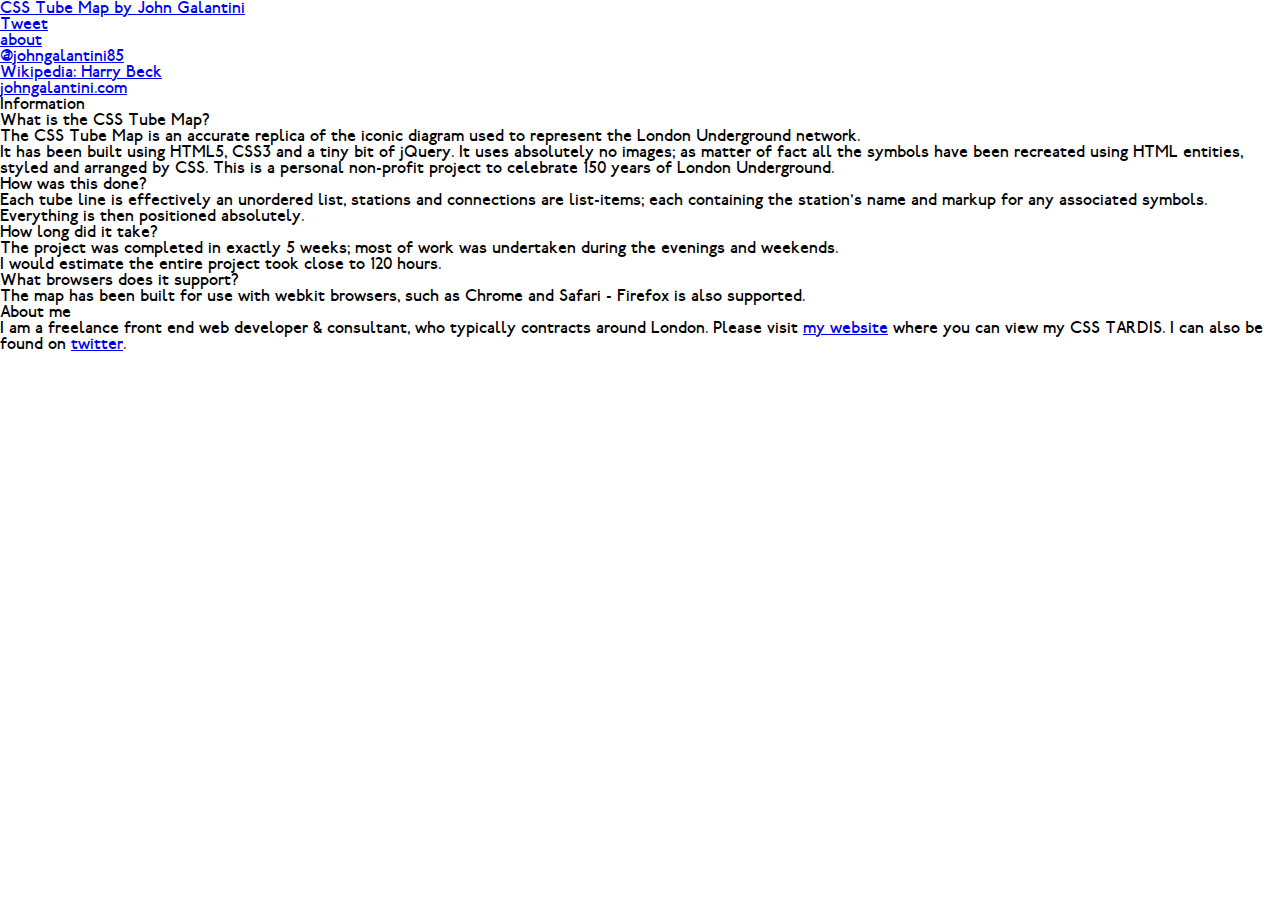
<file: info.html>
<!doctype html>
<html lang="en">
<head>
  <meta charset="utf-8">
  <title>CSS Tube Map - Information</title>
  <link rel="shortcut icon" href="favicon.ico" />
  <meta name="description" content="CSS Tube Map by John Galantini">
  <meta name="author" content="John Galantini">
  <link rel="stylesheet" href="css/styles.css?v=1.0">
	<meta property="og:title" content="CSS Tube Map by John Galantini" />
	<meta property="og:description" content="This is a CSS replica of the London Underground map as of May 2013. It has been achieved using HTML5 and CSS3 methods."/>
	<meta property="og:type" content="website" />
	<meta property="og:url" content="http://csstubemap.co.uk" />
	<meta property="og:image" content="#" />
	<meta property="og:site_name" content="CSS Tube Map by John Galantini" />
	<meta property="fb:admins" content="20900790" />

	<meta itemprop="name" content="CSS Tube Map by John Galantini">
	<meta itemprop="description" content="This is a CSS replica of the London Underground map as of May 2013. It has been achieved using HTML5 and CSS3 methods.">
	<meta itemprop="image" content="img/screenCSStubemap.jpg">
</head>
<body>

<header>
	<div class="wrapper">
		<h1><a href="index.html">CSS Tube Map <small>by John Galantini</small></a></h1>
		<a href="https://twitter.com/share" class="twitter-share-button" data-text="Check out this CSS Tube Map! via @johngalantini85" data-related="johngalantini85" data-hashtags="csstubemap">Tweet</a>
		<nav>
			<ul>
				<li class="info"><a href="info.html">about</a></li>
				<li class="twitter"><a href="http://www.twitter.com/johngalantini85" target="_blank">@johngalantini85</a></li>
				<li class="beck"><a href="http://en.wikipedia.org/wiki/Harry_Beck" target="_blank">Wikipedia: Harry Beck</a></li>
				<li class="john"><a href="http://www.johngalantini.com" target="_blank">johngalantini.com</a></li>
			</ul>
		</nav>
	</div>
</header>

<section id="info" class="wrapper">
	<h2>Information</h2>
	<p></p>

	<h3>What is the CSS Tube Map?</h3>
	<p>The CSS Tube Map is an accurate replica of the iconic diagram used to represent the London Underground network.</p>

	<p>It has been built using HTML5, CSS3 and a tiny bit of jQuery. It uses absolutely no images; as matter of fact all the symbols have been recreated using HTML entities, styled and arranged by CSS. This is a personal non-profit project to celebrate 150 years of London Underground.</p>

	<h3>How was this done?</h3>
	<p>Each tube line is effectively an unordered list, stations and connections are list-items; each containing the station's name and markup for any associated symbols. Everything is then positioned absolutely.</p>


	<h3>How long did it take?</h3>
	<p>The project was completed in exactly 5 weeks; most of work was undertaken during the evenings and weekends.<br/>I would estimate the entire project took close to 120 hours.</p>

	<h3>What browsers does it support?</h3>
	<p>The map has been built for use with webkit browsers, such as Chrome and Safari - Firefox is also supported.</p>

	<h3>About me</h3>
	<p>I am a freelance front end web developer &amp; consultant, who typically contracts around London. Please visit <a href="http://www.johngalantini.com">my website</a> where you can view my CSS TARDIS. I can also be found on <a href="http://www.twitter.com/johngalantini85">twitter</a>.</p>

</section>

<script>
	!function(d,s,id){var js,fjs=d.getElementsByTagName(s)[0],p=/^http:/.test(d.location)?'http':'https';if(!d.getElementById(id)){js=d.createElement(s);js.id=id;js.src=p+'://platform.twitter.com/widgets.js';fjs.parentNode.insertBefore(js,fjs);}}(document, 'script', 'twitter-wjs');
</script>
</body>
</html>
</file>
<file: css/styles.css>
@import url('reset.css');
@import url('tube-map.css');
@import url('central.css');
@import url('piccadilly.css');
@import url('metropolitan.css');
@import url('district.css');
@import url('circle.css');
@import url('hammersmith-and-city.css');
@import url('bakerloo.css');
@import url('victoria.css');
@import url('waterloo-and-city.css');
</file>
